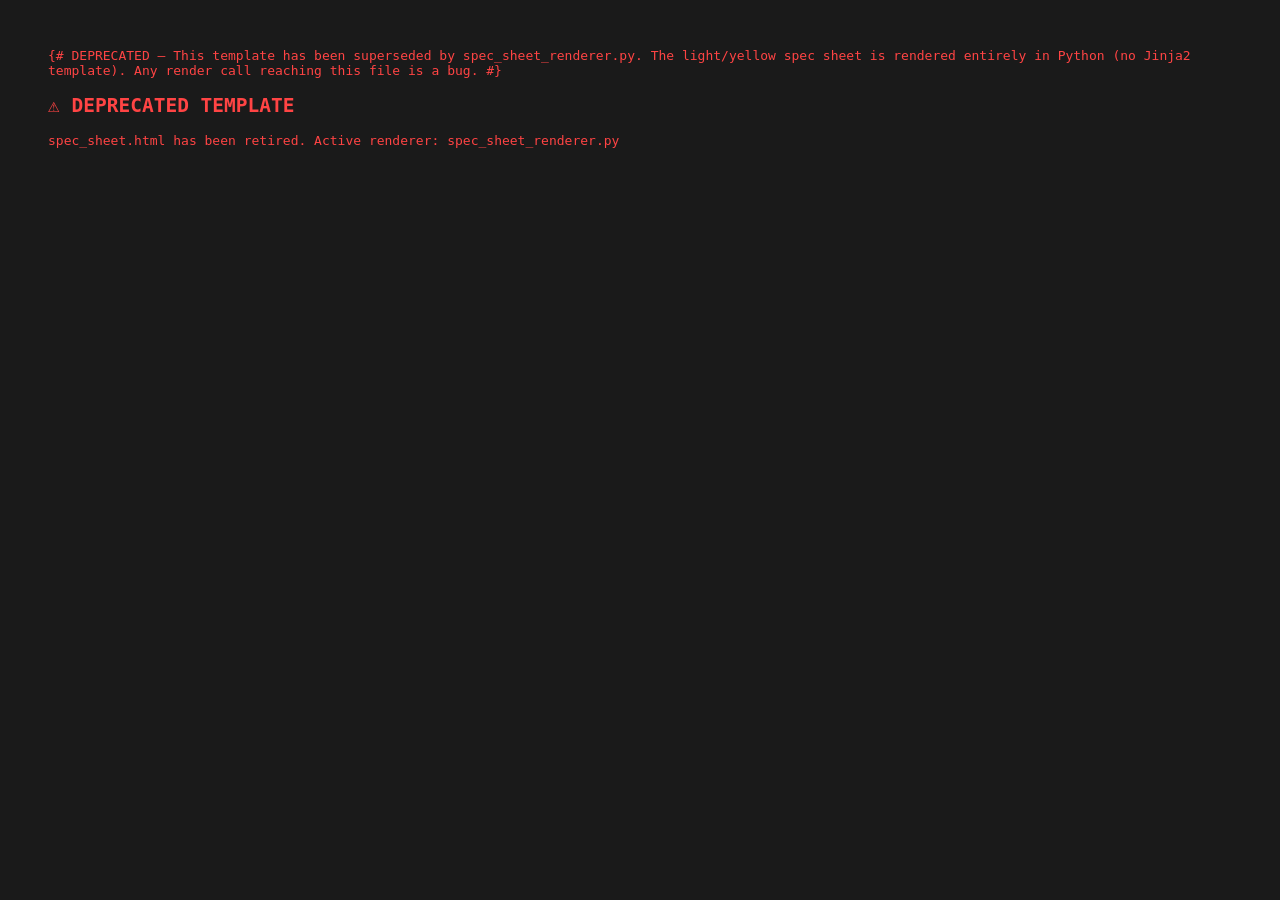
<file: templates/spec_sheet.html>
{# DEPRECATED — This template has been superseded by spec_sheet_renderer.py.
   The light/yellow spec sheet is rendered entirely in Python (no Jinja2 template).
   Any render call reaching this file is a bug. #}
<!DOCTYPE html>
<html><head><meta charset="UTF-8"><title>Spec Sheet — Deprecated</title></head>
<body style="font-family:monospace;padding:40px;background:#1a1a1a;color:#ff4444;">
  <h2>⚠ DEPRECATED TEMPLATE</h2>
  <p>spec_sheet.html has been retired. Active renderer: <code>spec_sheet_renderer.py</code></p>
</body>
</html>
</file>
